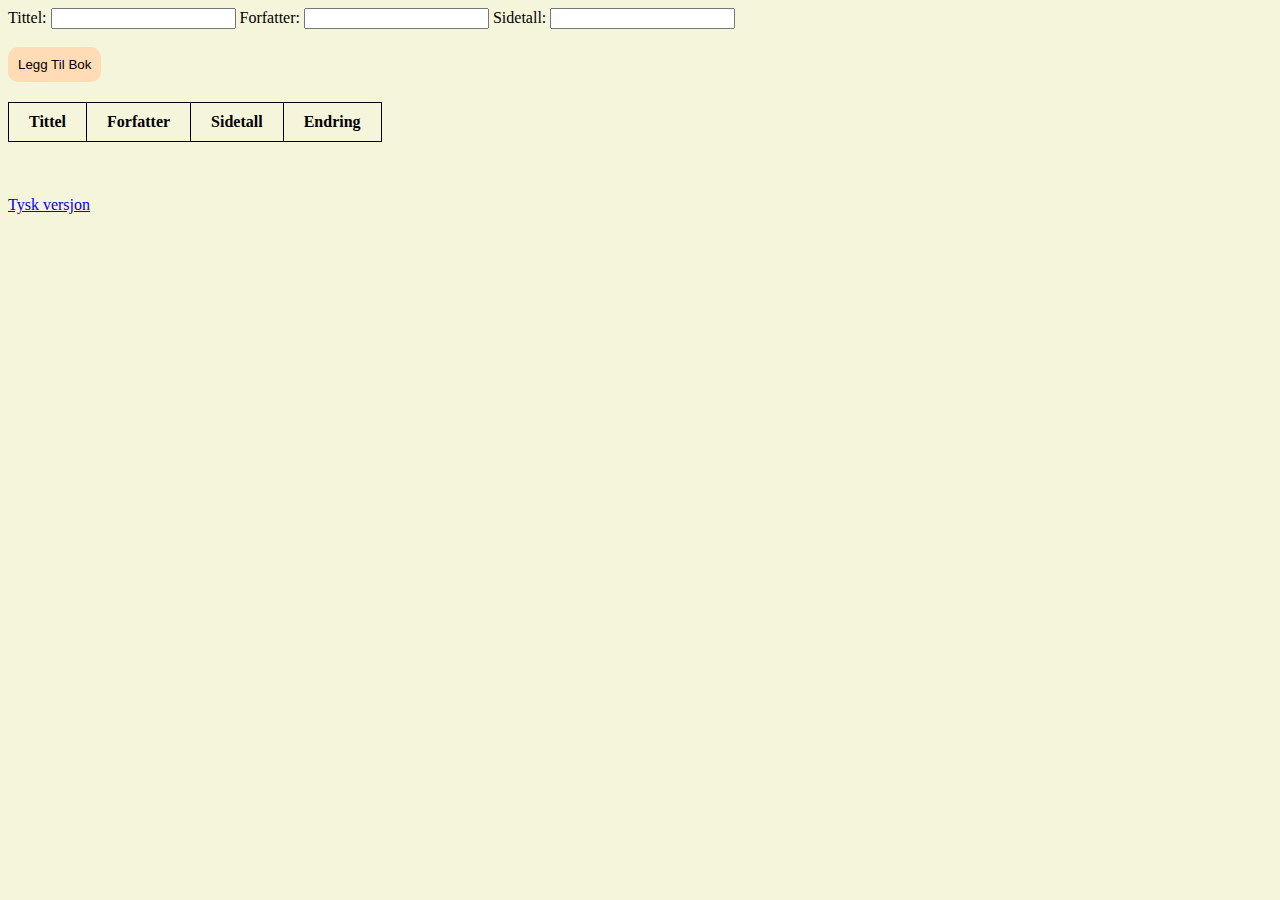
<file: index.html>
<!DOCTYPE html>
<html>
    <head>
        <title></title>
        <link rel="stylesheet" href="style.css">
        <meta name="viewport" content="width=device-width, initial-scale=1.0">
    </head>
    <body>
        <div class="LeggInnBok">
            <form id="bokRegistrering">
                <label class="TittelWrite">
                    Tittel:
                    <input type="text" id="tittel" required>
                </label>
                <label class="TittelWrite2">
                    Forfatter:
                    <input type="text" id="forfatter" required>
                </label>
                <label class="TittelWrite3">
                    Sidetall:
                    <input type="number" id="sidetall" required>
                </label>
                <br><br>
                <button type="submit" style="width:auto;margin-bottom:0;">Legg Til Bok</button>
            </form>
        </div>
        <div class="Tabell">
            <table style="margin-top: 20px;border-collapse: collapse;">
                <thead>
                    <tr>
                        <th>Tittel</th>
                        <th>Forfatter</th>
                        <th>Sidetall</th>
                        <th>Endring</th>
                    </tr>
                </thead>
                <tbody id="bokTabell" class="tabell"></tbody>
            </table>
        </div>
        <br><br><br>
        <a href="index-tysk.html">Tysk versjon</a>
    </body>
    <script src="script.js"></script>
</html>
</file>
<file: style.css>
th {
    border: 1px solid black;
    padding: 10px;
    padding-left: 20px;
    padding-right: 20px;
}
.tabell {
    border-collapse: collapse;
}
.tabell td {
    border: 1px solid black;
    padding-left: 10px;
    padding-right: 10px;
    padding-top: 5px;
    padding-bottom: 5px;
}
button {
    border: none;
    background-color: #FFDBB6;
    padding: 10px;
    color: black;
    width: auto;
    height: auto;
    text-align: center;
    display: inline-block;
    border-radius: 10px;
}
body  {
    background-color: beige;
}
</file>
